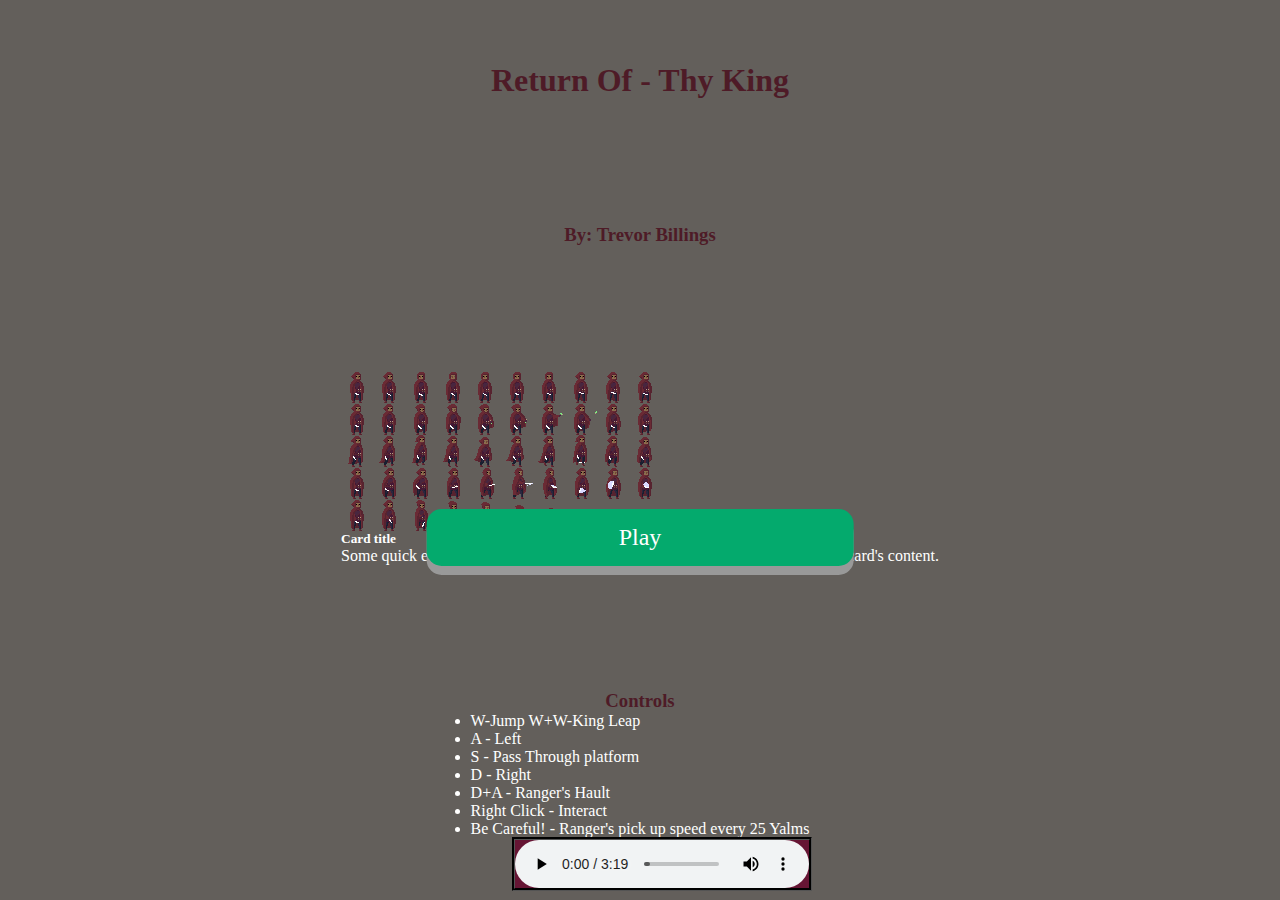
<file: index.html>
<html lang="en">
<head>
    <meta charset="UTF-8">
    <meta http-equiv="X-UA-Compatible" content="IE=edge">
    <meta name="viewport" content="width=device-width, initial-scale=1.0">
    <title>Return Of-Thy King</title>
    <link href="https://cdn.jsdelivr.net/npm/bootstrap@5.1.3/dist/css/bootstrap.min.css" rel="stylesheet" integrity="sha384-1BmE4kWBq78iYhFldvKuhfTAU6auU8tT94WrHftjDbrCEXSU1oBoqyl2QvZ6jIW3" crossorigin="anonymous">
    <link rel="stylesheet" href="Start.css">
    <link rel="stylesheet" href="style.css">
    <!-- <script src="audio.js"></script> -->
   
</head>
<body>

  <audio id = "MyAudio"onload controls autoplay loop>
    <source src="Assets/GameStartAudio2.0.mp3" type="audio/ogg">
    <source src="./Assets/GameStartAudio2.0.mp3" type="audio/mp3">
  Your browser does not support the audio element.
  </audio>


 
   <h1>Return Of - Thy King
        
    </h1>
    
    <h3>By: Trevor Billings</h3>

    <div class="card">
        <img src="Assets/RoyalMessenger.png" class="card-img-top" alt="Sprite stylesheet">
      
        <div class="card-body">
          <h5 class="card-title">Card title</h5>
          <p class="card-text">Some quick example text to build on the card title and make up the bulk of the card's content.</p>
          
        </div>
      </div>
      
     
        </div>
      </div>

      <ul class="list-group">
          <h3>Controls</h3>
        <li class="list-group-item">W-Jump W+W-King Leap</li>
        <li class="list-group-item">A - Left</li>
        <li class="list-group-item">S - Pass Through platform</li>
        <li class="list-group-item">D - Right</li>
        <li class="list-group-item">D+A - Ranger's Hault </li>
        <li class="list-group-item">Right Click - Interact</li>
        <li class="list-group-item">Be Careful! - Ranger's pick up speed every 25 Yalms</li>
      </ul>

    <a class="button" id="Start" href="game.html">Play</a>
<style>
    
    body {
        margin: 0;
    }
</style>
    
</body>
</html>
</file>
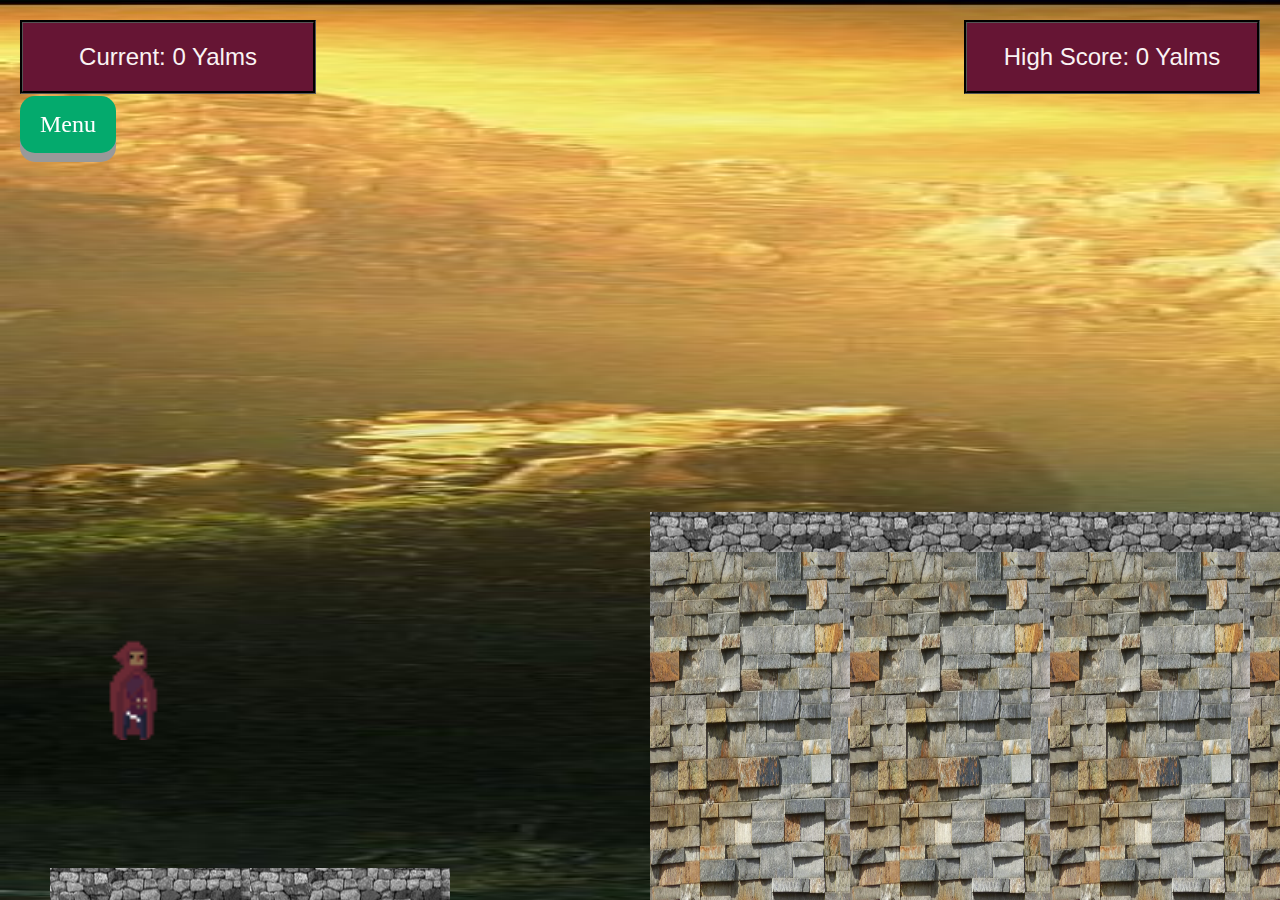
<file: game.html>
<html lang="en">
<head>
    <meta charset="UTF-8">
    <meta http-equiv="X-UA-Compatible" content="IE=edge">
    <meta name="viewport" content="width=device-width, initial-scale=1.0">
    <title>Return Of-Thy King</title>
    <script src="audio.js"></script>
</head>
<body>

    <!-- <audio id = "MyAudio"onload loop autoplay>
        <source src="./Assets/RangerMusic2.0.mp3" type="audio/mp3">
      Your browser does not support the audio element.
      </audio> -->

      <script>
         loadAudio("./Assets/RangerMusic2.0.mp3")
          

      </script>
    <!-- no border -->

    <div id="High-Score" class="HighScore"></div>

    <div id="Current-Score" class="CurrentScore"></div>

    <a class="button" id="Menu" href="index.html">Menu</a>
<style>
    
    body {
        margin: 0;
    }
</style>


<button id= "Restart" type="button" class="button">Try Again</button> 
<style>
    
    body {
        margin: 0;
    }
</style>

<!-- game window -->
<canvas></canvas>

<div style="display:none;">
    <img id="character sprite" 
         src="./Assets/RoyalMessenger.png" alt="Ranger"
         width="320" height="160">
  </div>

  <div style="display:none;">
    <img id="rock ledge"
         src="./Assets/GamePlatform.jpg" alt="Rockplatform"
         width="200" height="40">
  </div>

  <div style="display:none;">
    <img id="background wall"
         src="./Assets/GameWallBackdrop.jpg" alt="FullLedge"
         width="1920" height="1080">
  </div>

  <div style="display:none;">
    <img id="backdrop"
         src="./Assets/GameBackdrop.jpg" alt="Backdrop"
         width="1920" height="1200">
  </div>
<!-- JS link -->
<script src="player.js"></script>
<script src="platforms.js"></script>
<script src="sprite.js" ></script>
<script src="player/movement.js" ></script>
<link rel="stylesheet" href="style.css">

    
</body>
</html>
</file>
<file: Start.css>
* {

    box-sizing:border-box;
    margin:0;
    padding:0;
    user-select:none;
  
  }
  
  html {
  
    height:100%;
    width:100%;
  
  }
  
  body {
  
    align-content:space-around;
    background-color:#202830;
    color:#ffffff;
    display:grid;
    grid-template-columns:auto;
    grid-template-rows:auto auto auto;
    height:100%;
    justify-items:center;
    padding:0 8px;
    width:100%;
    
  
  }

  #Start{
    position: absolute;
    top: calc(51% + 50px);
    left: 50%;
    transform: translateX(-50%); 
    padding-left: 15%;
    padding-right: 15%;
  }

  h3{
      text-align: center;
  }

  h1, h3{
      color: rgb(78, 27, 39);
  }
</file>
<file: style.css>
#Restart{
  visibility: hidden;
  position: absolute;
  top: calc(50% + 50px);
  left: 50%;
  transform: translateX(-50%); 
}

#Restart.show{
  visibility: visible;
}

.button {
  padding: 15px 20px;
  font-size: 24px;
  text-align: center;
  cursor: pointer;
  outline: none;
  color: #fff;
  background-color: #04AA6D;
  border: none;
  border-radius: 15px;
  box-shadow: 0 9px #999;
  text-decoration: none;
}

.button:hover {background-color: rgb(102, 21, 52)}

.button:active {
  background-color: #3e8e41;
  box-shadow: 0 5px rgb(156, 39, 39);
  transform: translateY(4px);
}

body{
  background-color: rgb(99, 95, 91);
}

#Current-Score{
  z-index: 10;
  font-family: 'Franklin Gothic Medium', 'Arial Narrow', Arial, sans-serif;
  font-size: 1.5em;
  text-align: center;
  color: rgb(250, 243, 243);
  position: absolute;
  left: 0;
  padding-left: 3%;
  padding-top: 10px;
  width: 250px;
  border: rgb(0, 0, 0);
  border-style: groove;
  padding: 20px;
  margin: 20px;
  background-color: rgb(102, 21, 52);


}

#High-Score{
  z-index: 10;
  font-family: 'Franklin Gothic Medium', 'Arial Narrow', Arial, sans-serif;
  font-size: 1.5em;
  text-align: center;
  color: rgb(250, 243, 243);
  position: absolute;
  right: 0;
  padding-left: 90%;
  padding-top: 10px;
  width: 250px;
  border: rgb(0, 0, 0);
  border-style: groove;
  padding: 20px;
  margin: 20px;
  background-color: rgb(102, 21, 52);
}
 
#MyAudio{

  background-color: rgb(102, 21, 52);
  position: absolute; left: 40%; top: 93%; right: 50%;
  border: rgb(0, 0, 0);
  border-style: groove;
  
 }

 #menu{

  position: absolute;left: 20; top: 4em;
 }
</file>
